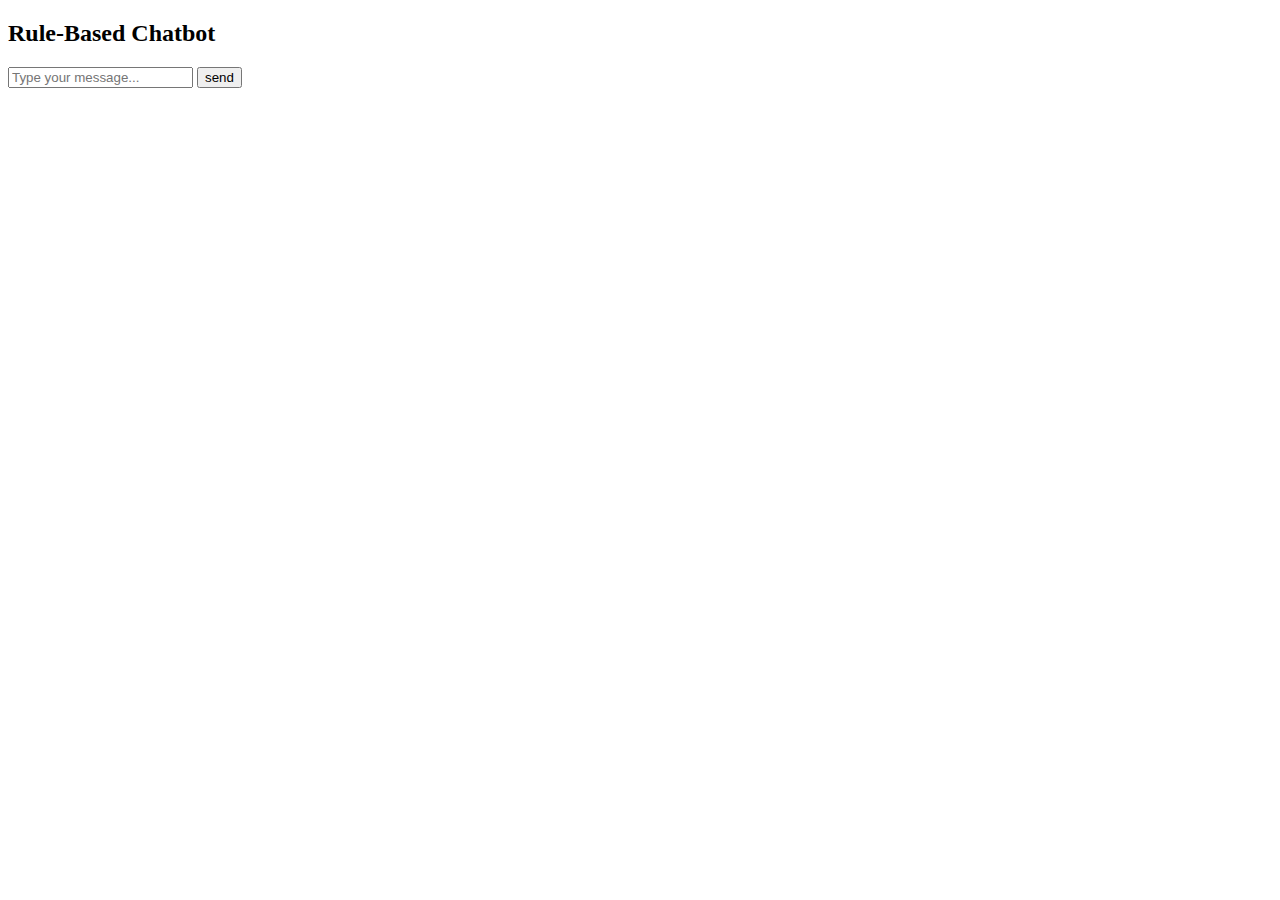
<file: Task_1_Chatbot/index.html>
<!DOCTYPE HTML>
<html>
    <head>
        <title>
            Rule_Based Chatbot
        </title>

        <link rel - "stylesheet" href = "style.css">
    </head>

    <body>
        <div class="chat-container">
            <h2>Rule-Based Chatbot</h2>

            <div id = "chat-box"></div>

            <input type="text" id="user-input" placeholder="Type your message..."/>


            <button onclick="sendMessage()"> send</button>
        
        </div>

        <script src="script.js"> </script>
    </body>
    </html>
</file>
<file: Task_1_Chatbot/style.css>
body{
    font-family: Arial, sans-serif;
    background-color: #f2f2f2
}

.chat-container {
    width: 400px;
    margin: 50px auto;
    background-color: while;
    padding: 15px;
    border-radius: 8px
}

#chat-box {
    height: 300px;
    border: 1px solid #ccc;
    padding: 10px;
    overflow-y: auto;
}

.user{
    text-align: right;
    color: blue;
    margin: 5px 0;
}

.bot{
    text-align: left;
    color: green ;
    margin: 5px 0;
}

input{
    width: 70%;
    padding: 6px;
}

button{
    padding: 6px 10px
}
</file>
